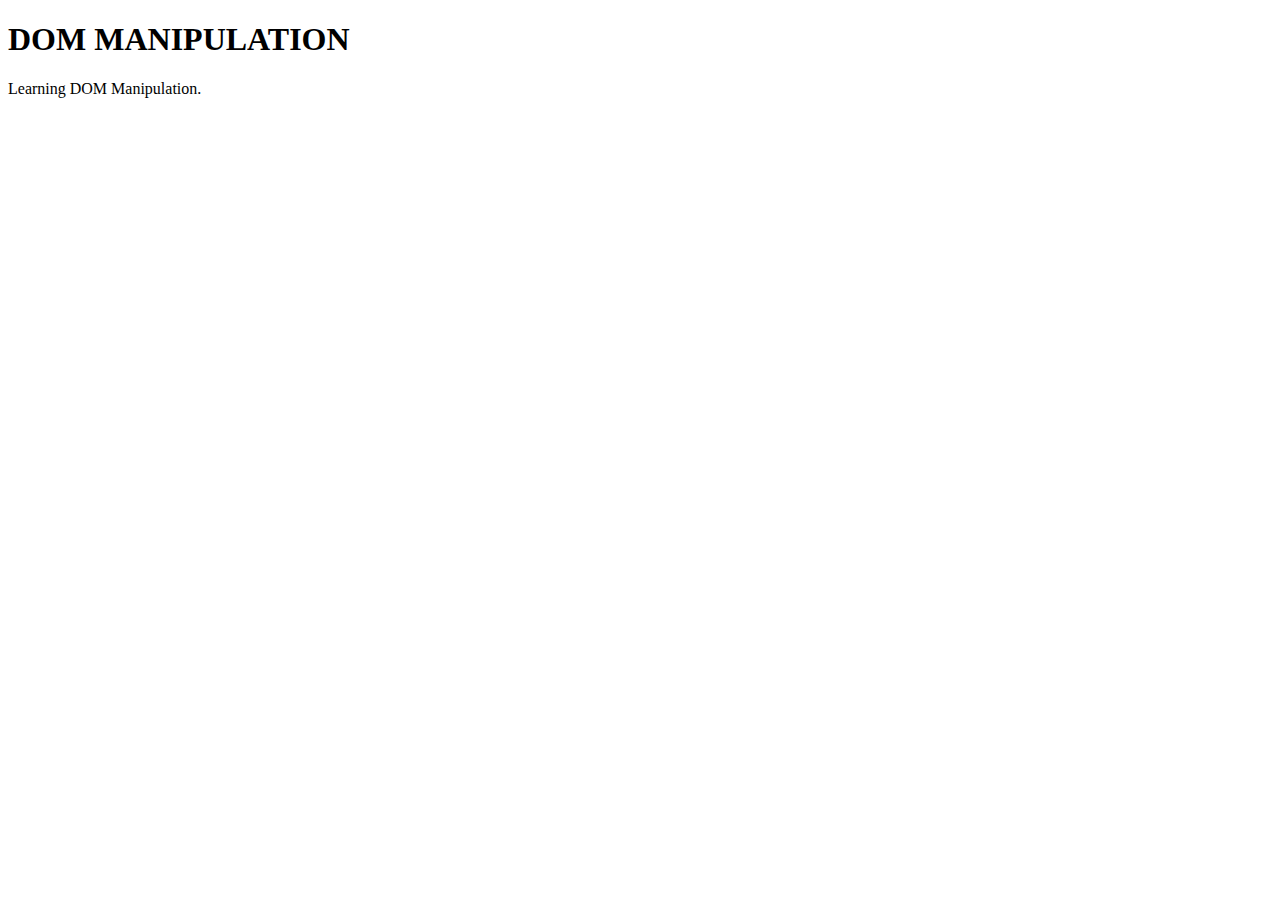
<file: 06_domManipulation/index.html>
<!DOCTYPE html>
<html lang="en">
<head>
    <meta charset="UTF-8">
    <meta name="viewport" content="width=device-width, initial-scale=1.0">
    <title>DOM_MANIPULATION</title>
</head>
<body>
    <div class="bg-black">
        <h1 class="heading">DOM MANIPULATION</h1>
        <p> Learning DOM Manipulation.</p>
    </div>   
</body>
</html>
</file>
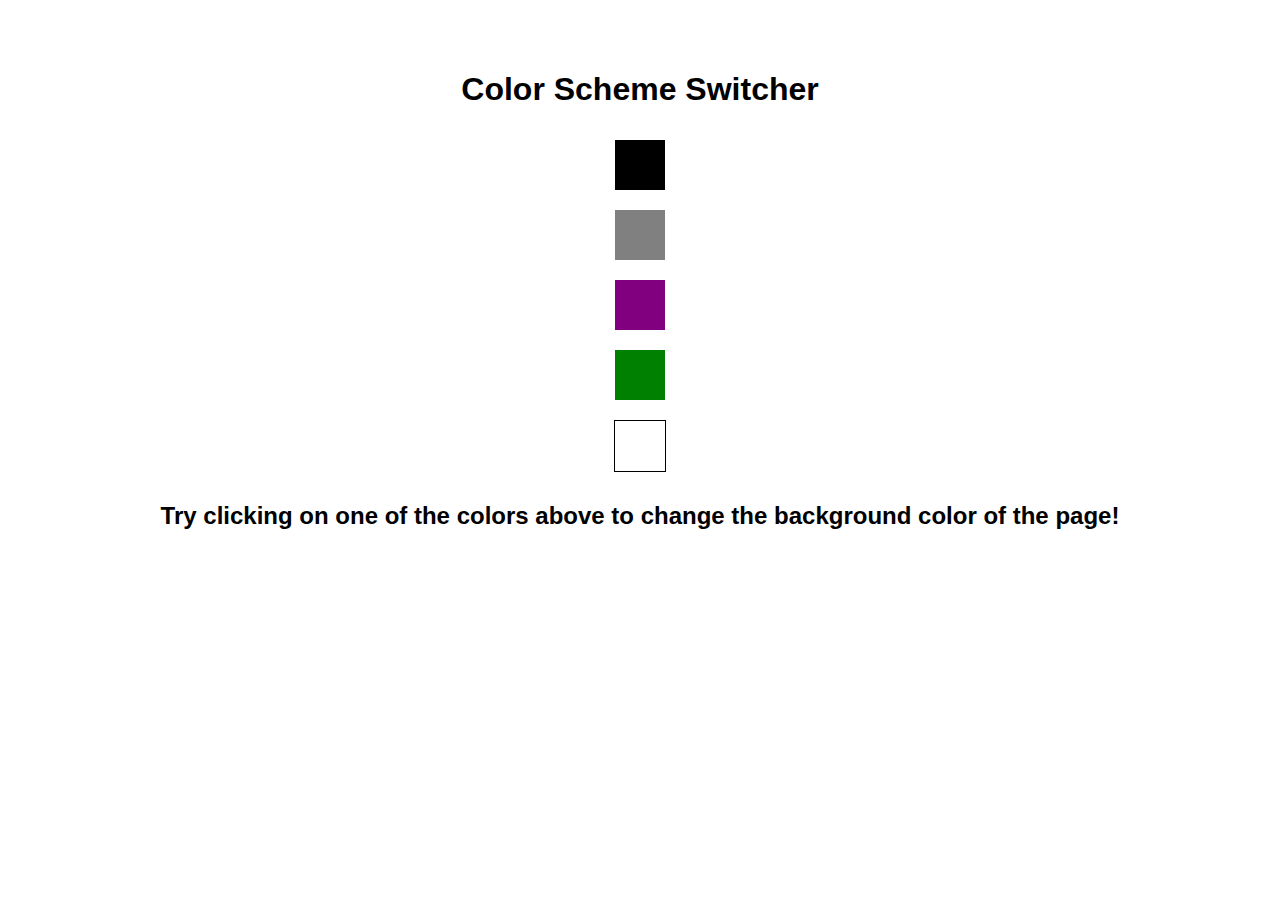
<file: 07_projects/01_colorSchemeSwitcher/index.html>
<!DOCTYPE html>
<html lang="en">
<head>
    <meta charset="UTF-8">
    <meta name="viewport" content="width=device-width, initial-scale=1.0">
    <title>Color Scheme Switcher</title>
    <link rel="stylesheet" href="style.css"/>
    <script type="module" src="script.js"></script>
</head>
<body>
    <div class="canvas">
        <h1>Color Scheme Switcher</h1>
        <span class="button" id="black"></span>
        <span class="button" id="grey"></span>
        <span class="button" id="purple"></span>
        <span class="button" id="green"></span>
        <span class="button" id="white"></span>
        <h2>Try clicking on one of the colors above to change the background color of the page!</h2>
    </div>
</body>
</html>
</file>
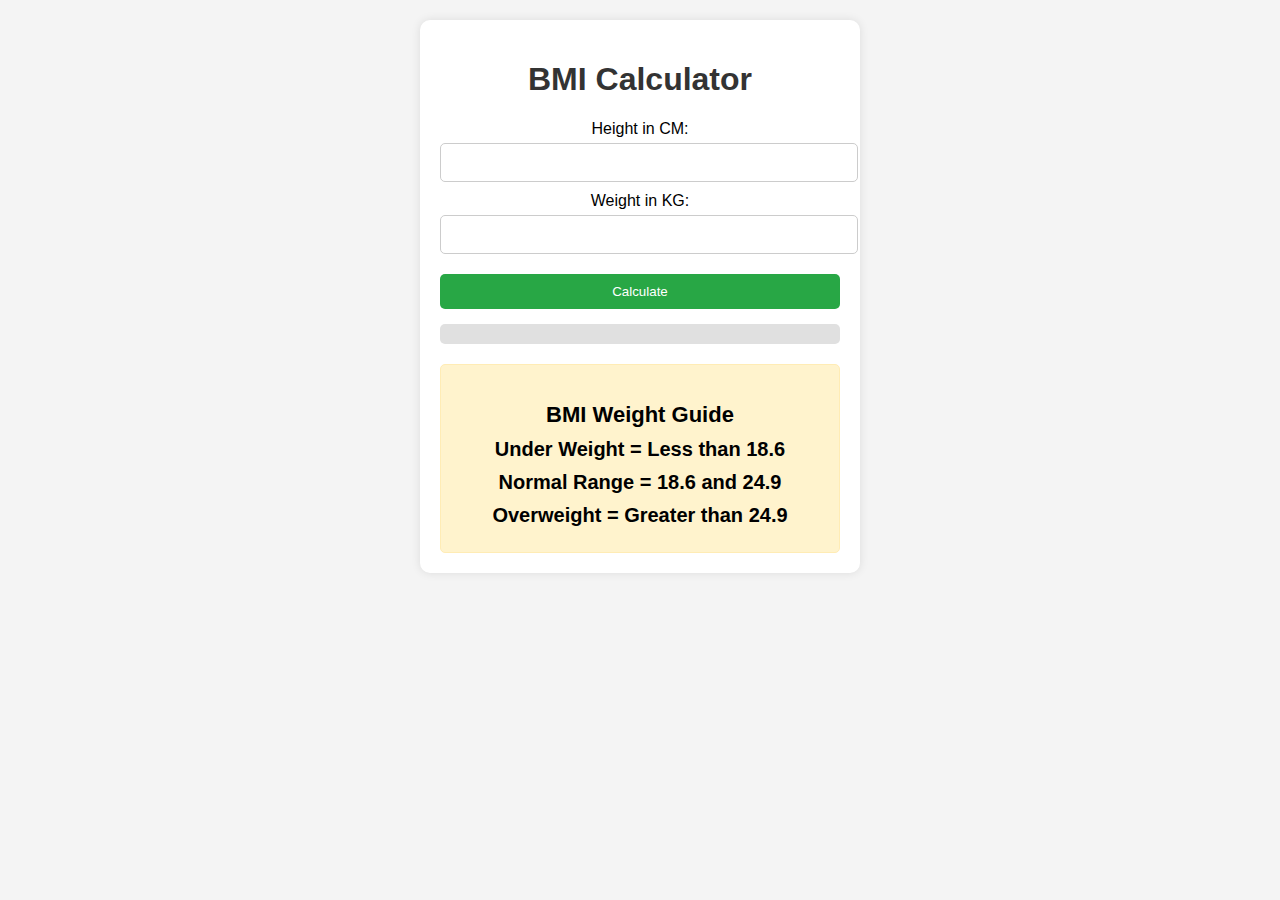
<file: 07_projects/02_bmiCalculator/index.html>
<!DOCTYPE html>
<html lang="en">
<head>
    <meta charset="UTF-8">
    <meta name="viewport" content="width=device-width, initial-scale=1.0">
    <title>Find Out Your BMI</title>
    <link rel="stylesheet" href="/07_projects/02_project/style.css"/>
</head>
<body>
    <div class="container">
        <h1>BMI Calculator</h1>
        <form>
            <p>
                <label>Height in CM:</label>
                <input type="text" id="height"/>
            </p>
            <p>
                <label>Weight in KG:</label>
                <input type="text" id="weight"/>
            </p>
            <button>Calculate</button>
            <div id="results"></div>
            <div id="weight-guide">
                <h3>BMI Weight Guide</h3>
                <p>Under Weight = Less than 18.6</p>
                <p>Normal Range = 18.6 and 24.9</p>
                <p>Overweight = Greater than 24.9</p>
            </div>
        </form>
    </div>
</body>
<script src="/07_projects/02_project/script.js"></script>
</html>
</file>
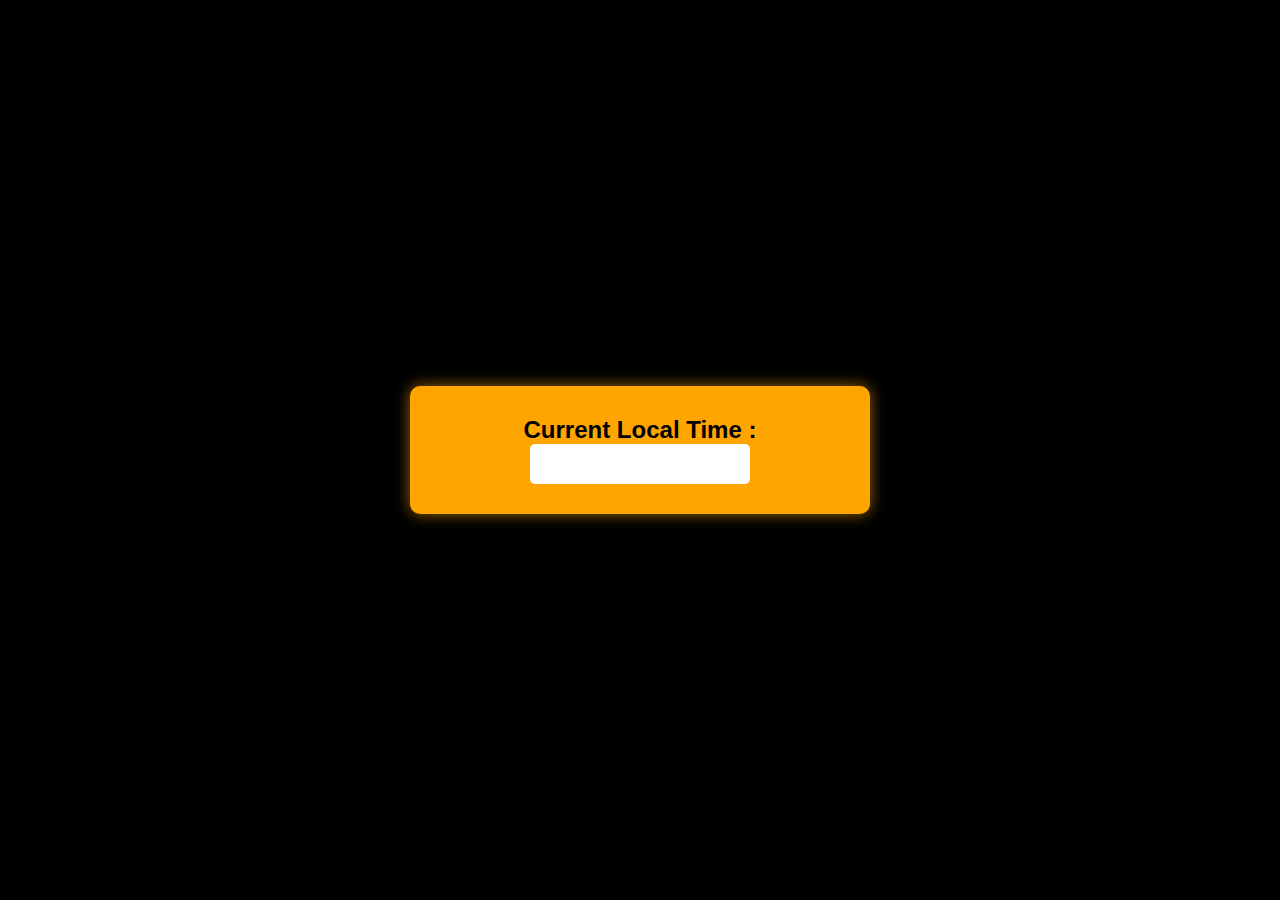
<file: 07_projects/03_digitalClock/index.html>
<!DOCTYPE html>
<html lang="en">
<head>
    <meta charset="UTF-8">
    <meta name="viewport" content="width=device-width, initial-scale=1.0">
    <title>Digital Clock</title>
    <link rel="stylesheet" href="/07_projects/03_project/style.css"/>
</head>
<body>
    <div class="time">
        <div id="banner">
            <span>Current Local Time :</span>
        </div>
        <div class="clock"></div>
    </div>
</body>
<script src="/07_projects/03_project/script.js"></script>
</html>
</file>
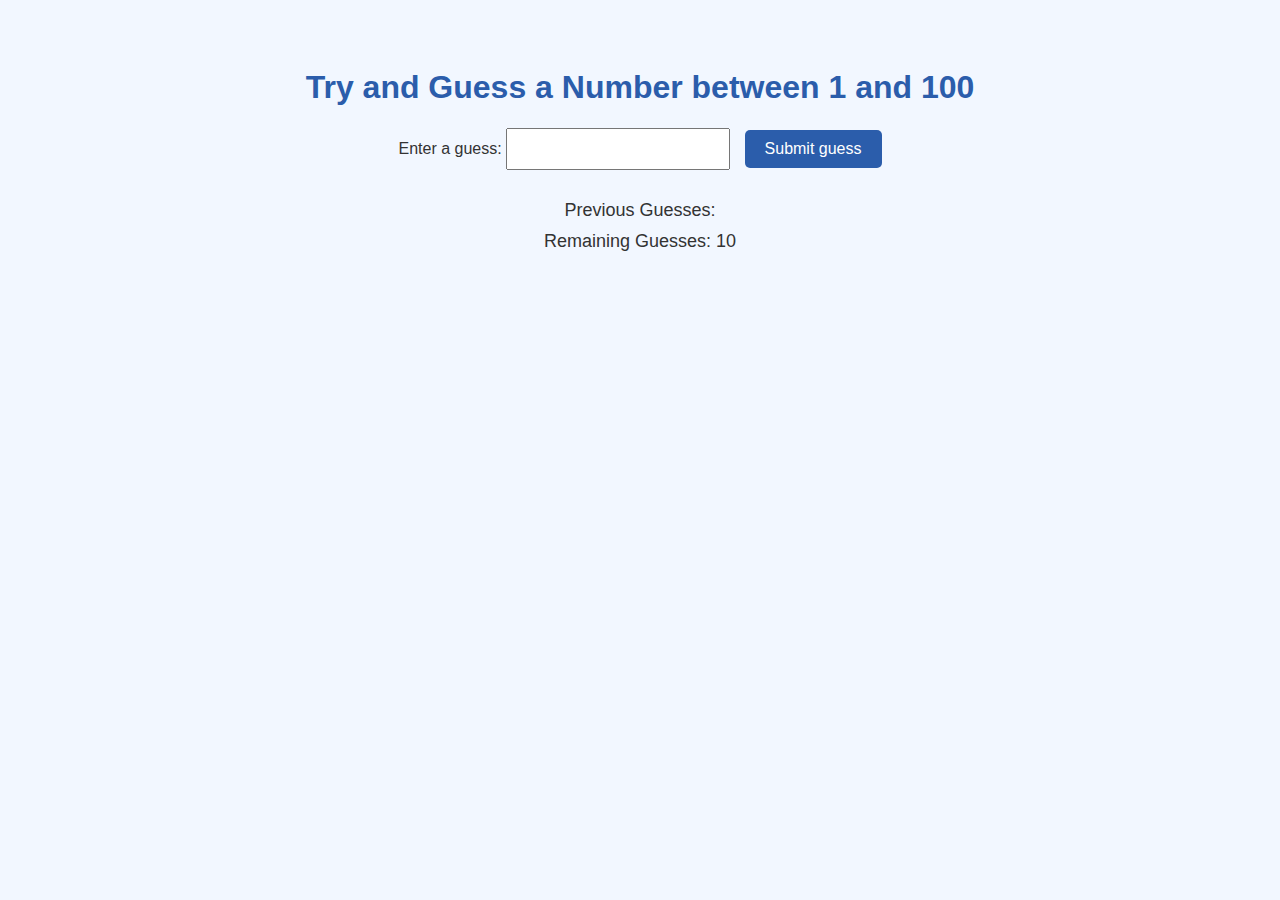
<file: 07_projects/04_guessNumber/index.html>
<!DOCTYPE html>
<html lang="en">

<head>
    <meta charset="UTF-8" />
    <meta name="viewport" content="width=device-width, initial-scale=1.0" />
    <title>Number Guessing Game</title>
    <link rel="stylesheet" href="/07_projects/04_project/style.css"/>
</head>

<body>
    <h1>Try and Guess a Number between 1 and 100</h1>
    <form>
        <label for="guessField">Enter a guess: </label>
        <input type="text" id="guessField" />
        <input type="submit" id="subt" value="Submit guess" />
    </form>

    <div class="resultParas">
        <p class="guesses">Previous Guesses: </p>
        <p class="lastResult">Remaining Guesses: 10</p>
        <p class="lowOrHi"></p>
    </div>
</body>
<script src="/07_projects/04_project/script.js"></script>

</html>
</file>
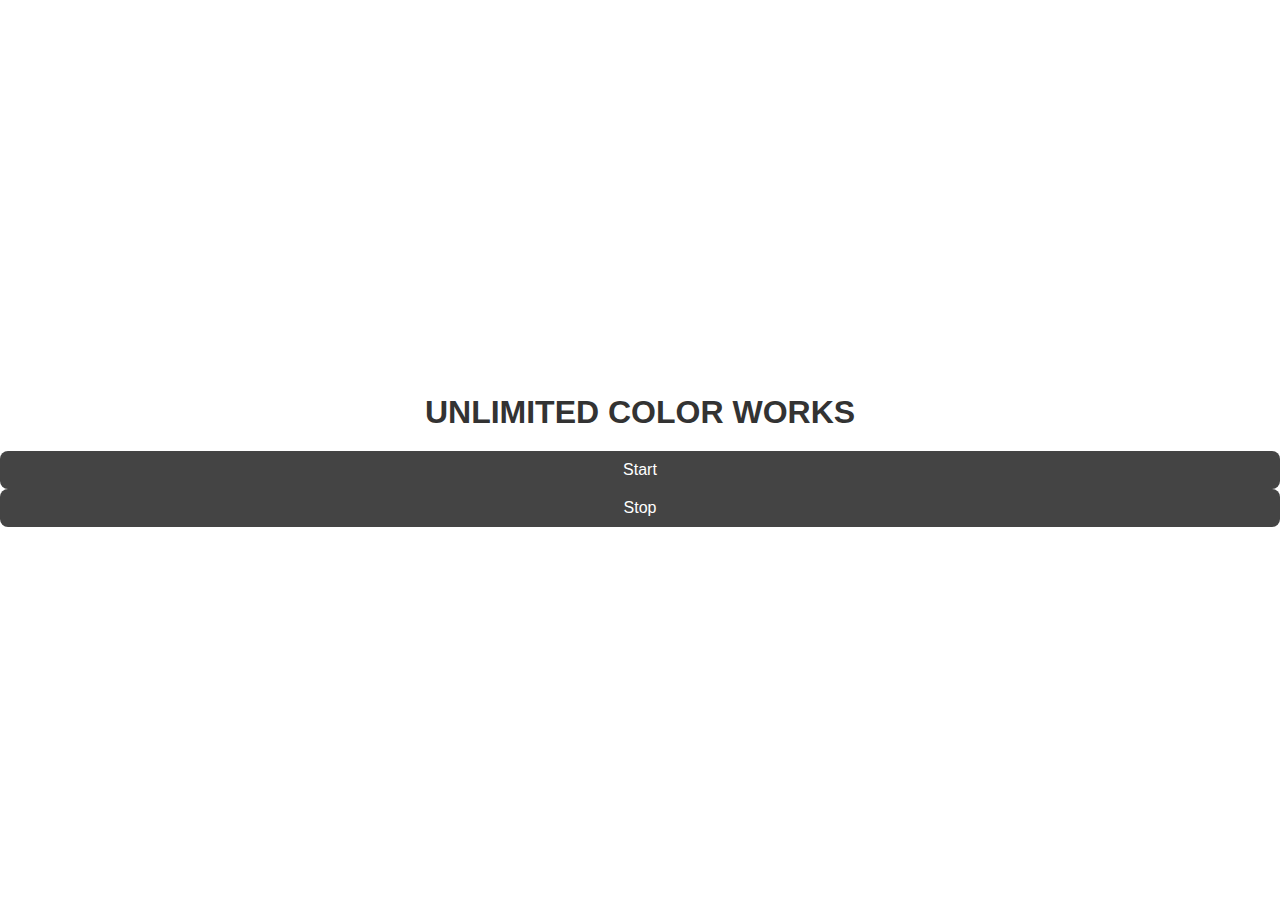
<file: 07_projects/05_unlimitedColors/index.html>
<!DOCTYPE html>
<html lang="en">
<head>
    <meta charset="UTF-8">
    <meta name="viewport" content="width=device-width, initial-scale=1.0">
    <title>UNLIMITED COLORS</title>
    <link rel="stylesheet" href="/07_projects/05_unlimitedColors/style.css" />
</head>
<body>
    
        <h1> UNLIMITED COLOR WORKS </h1>
        <button id="start">Start</button>
        <button id="stop">Stop</button>        
    
</body>
<script src="/07_projects/05_unlimitedColors/script.js"></script>
</html>
</file>
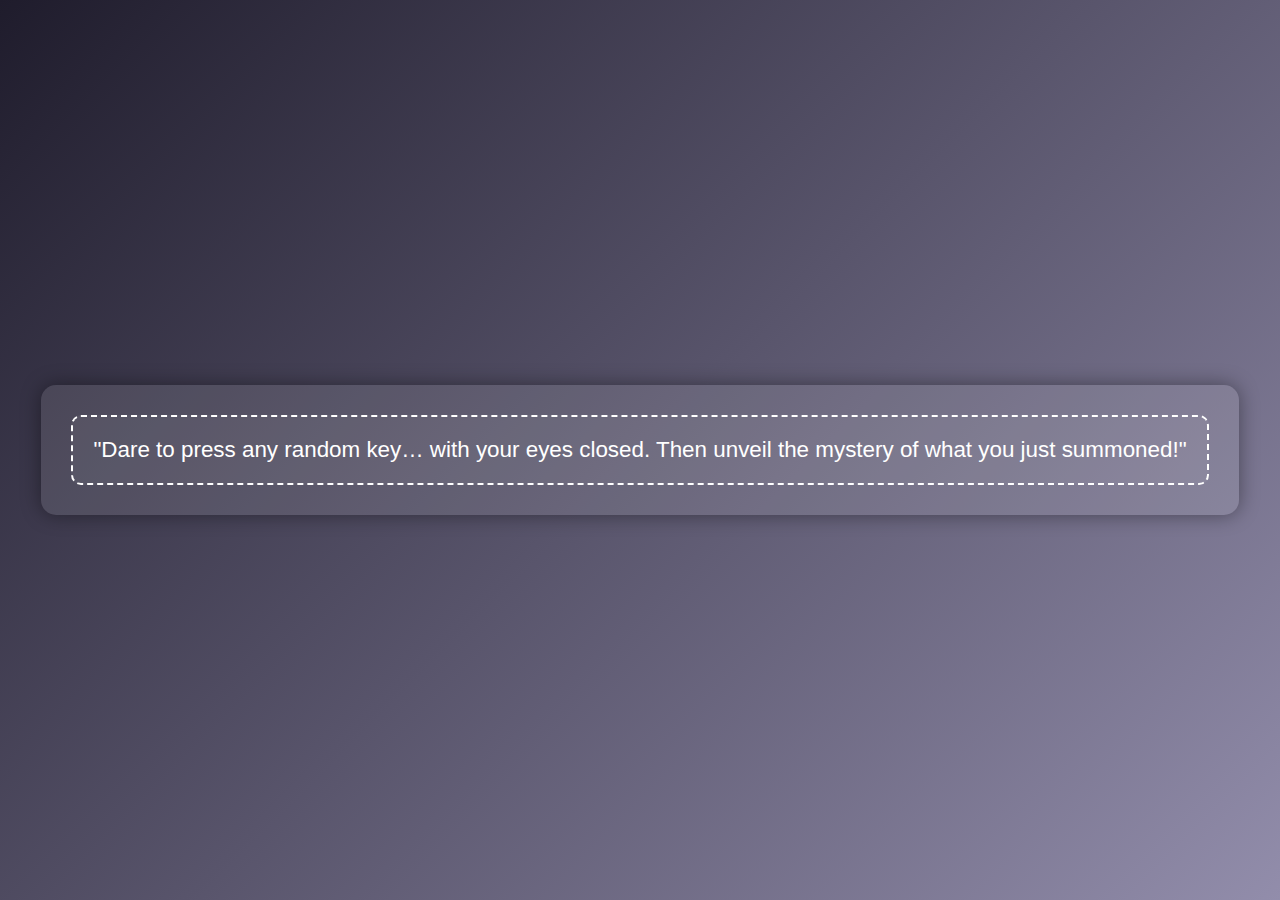
<file: 07_projects/06_keyboardMagic/index.html>
<!DOCTYPE html>
<html lang="en">
<head>
    <meta charset="UTF-8">
    <meta name="viewport" content="width=device-width, initial-scale=1.0">
    <title> Keyboard Magic </title>
    <link rel="stylesheet" href="/07_projects/06_keyboardMagic/style.css" />
</head>
<body>
    <div id="insert">
        <div class="key">
            "Dare to press any random key… with your eyes closed. Then unveil the mystery of what you just summoned!"
        </div>
    </div>
</body>
<script src="/07_projects/06_keyboardMagic/script.js"></script>
</html>
</file>
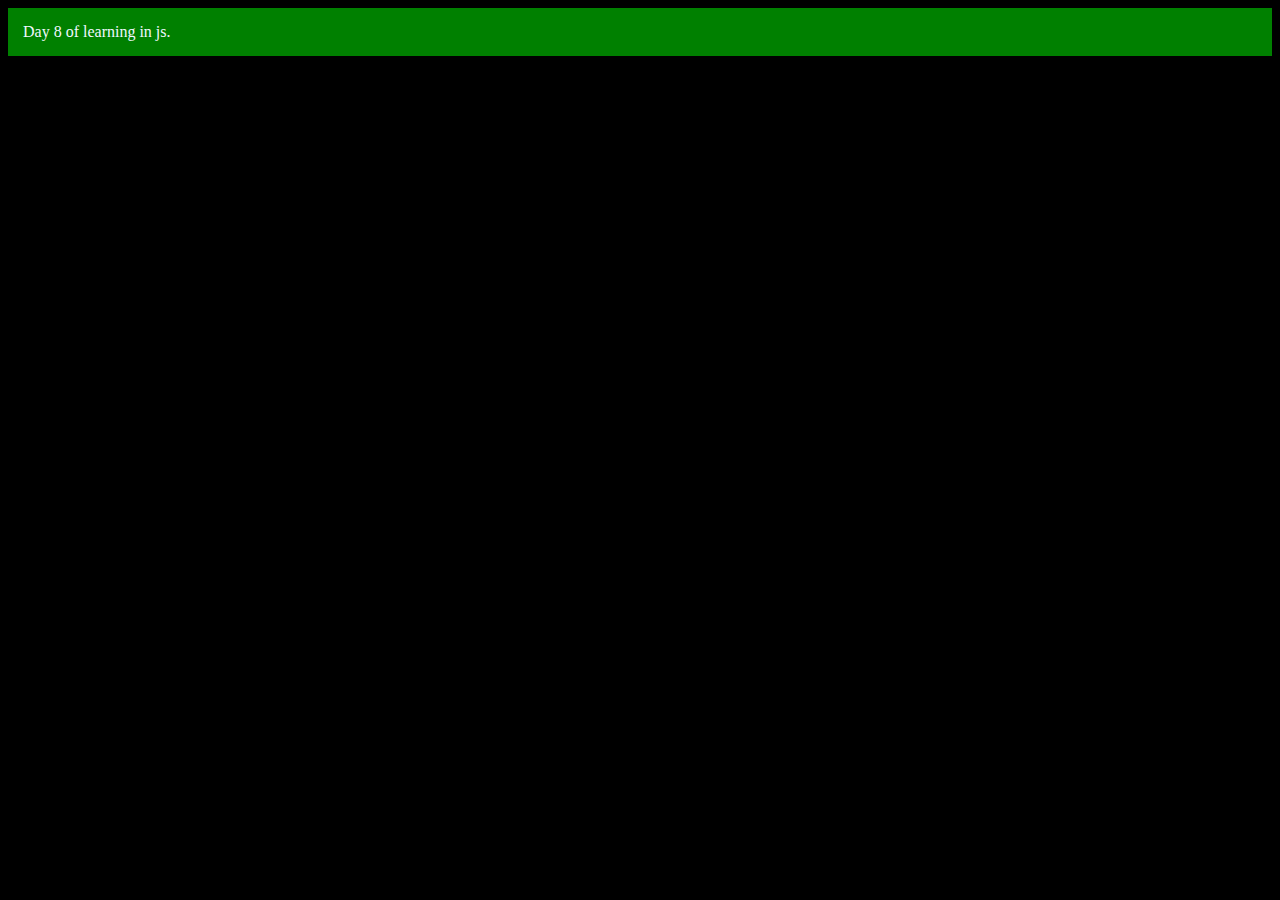
<file: 06_domManipulation/ nodeListCreation.html>
<!DOCTYPE html>
<html lang="en">
<head>
    <meta charset="UTF-8">
    <meta name="viewport" content="width=device-width, initial-scale=1.0">
    <title>DOM | NodeList Creation </title>
</head>
<body style="background-color: black; color: aliceblue; font-size: medium;">

    
</body>
<script>
    const div = document.createElement('div');
    console.log(div);
    div.className = "main";
    div.id = "identity";
    div.setAttribute("title", "block-title");
    div.style.backgroundColor = "green";
    div.style.padding = "15px";
    const addText = document.createTextNode("Day 8 of learning in js.")
    // OR: (not best way) : div.innerText = "Day 8 of learning in js."
    div.appendChild(addText);

    document.body.appendChild(div);
</script>
</html>
</file>
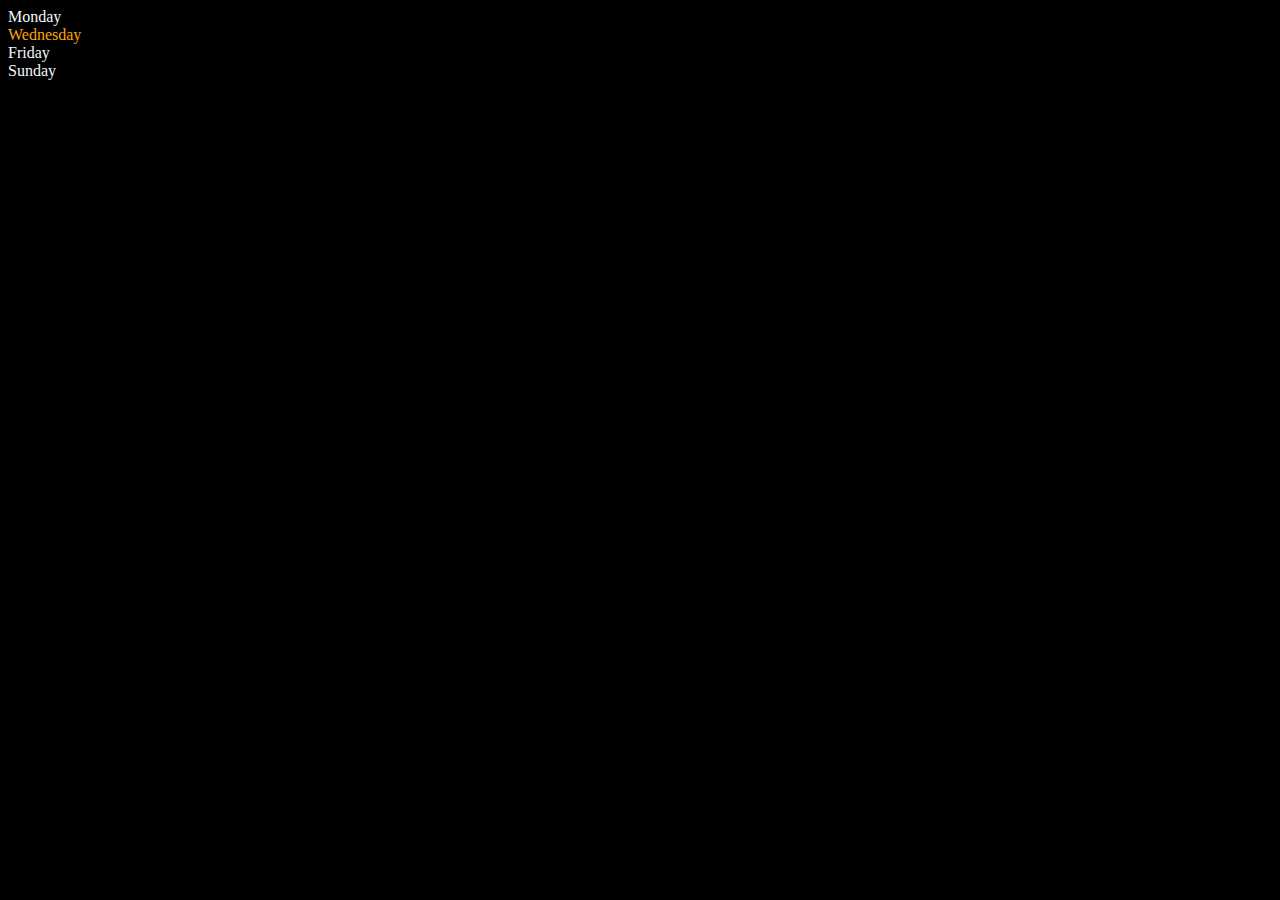
<file: 06_domManipulation/createElement.html>
<!DOCTYPE html>
<html lang="en">
<head>
    <meta charset="UTF-8">
    <meta name="viewport" content="width=device-width, initial-scale=1.0">
    <title>DOM | Creating New Element in DOM</title>
</head>
<body style="background-color: black; color: aliceblue; font-size: medium;">
    <div class="parent">
        <div class="day">Monday</div>
        <div class="day">Wednesday</div>
        <div class="day">Friday</div>
        <div class="day">Sunday</div>
    </div>
</body>
<script>
    const parent = document.querySelector('.parent');
    console.log(parent);
    console.log(parent.children);

    
    for(let i = 0; i<parent.children.length; i++){
        console.log(parent.children[i].innerHTML);
    }

    parent.children[1].style.color = "orange";
    console.log(parent.firstElementChild);
    console.log(parent.lastElementChild);

    
    const dayOne = document.querySelector('.day');
    console.log(dayOne);
    console.log(dayOne.parentElement);
    console.log(dayOne.nextElementSibling);

    console.log("NODES : ", parent.childNodes);

</script>
</html>
</file>
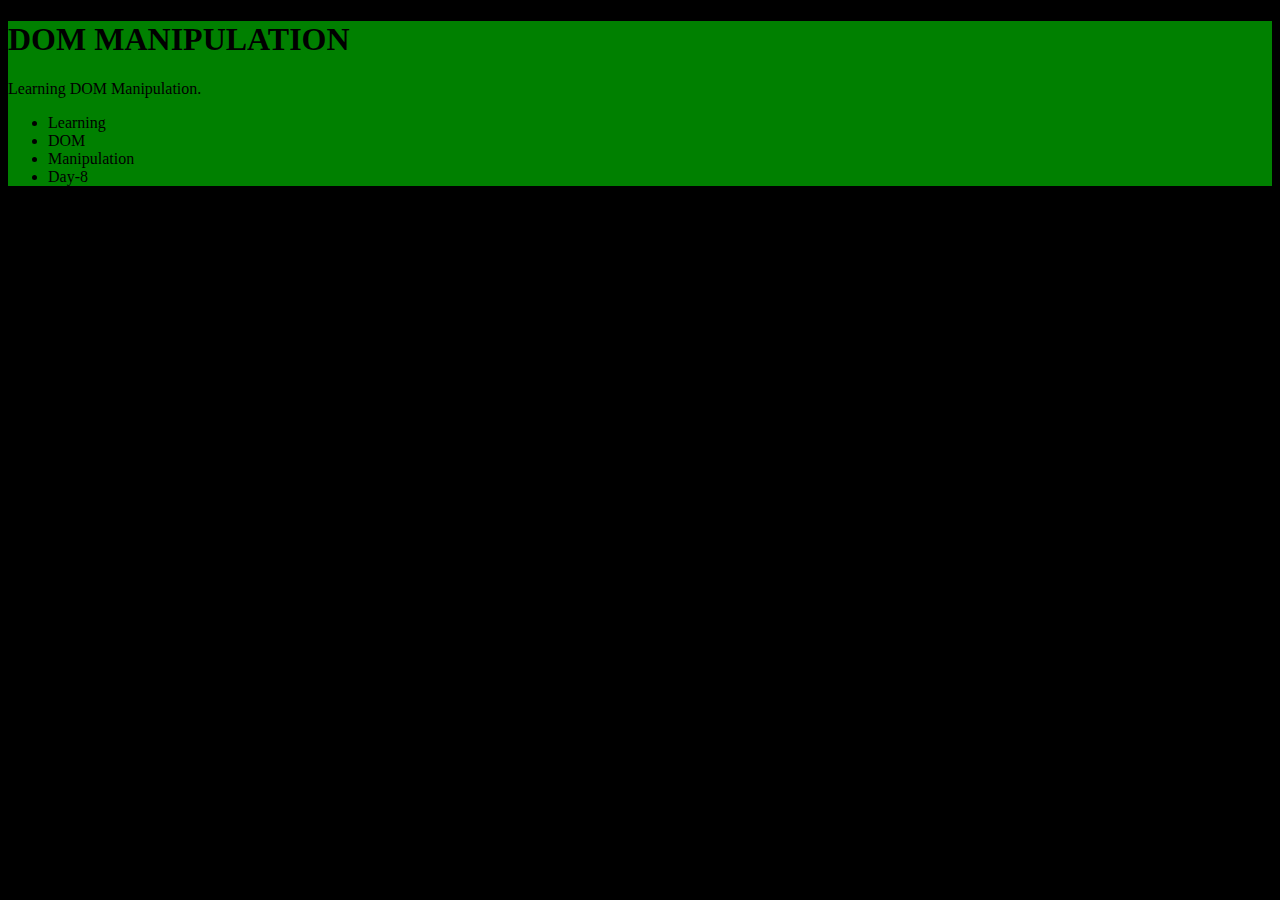
<file: 06_domManipulation/domSelectors.html>
<!DOCTYPE html>
<html lang="en">
<head>
    <meta charset="UTF-8">
    <meta name="viewport" content="width=device-width, initial-scale=1.0">
    <title>DOM_MANIPULATION</title>
    <style>
        .bg-black{
            background-color: black;
            color:whitesmoke;
        }
        .bg-color{
            background-color: green;
            color: black;
        }
    </style>
</head>
<body class="bg-black">
    <div class="bg-color">
        <h1 id ="title" class="heading">DOM MANIPULATION<span style="display: none;"> Testing Text </span>
        </h1>
        <p> Learning DOM Manipulation.
            <ul>
                <li class = "list-Item">Learning</li>
                <li class = "list-Item">DOM</li>
                <li class = "list-Item">Manipulation</li>
                <li class = "list-Item">Day-8</li>
            </ul>
        </p>
    </div>   
</body>
</html>
</file>
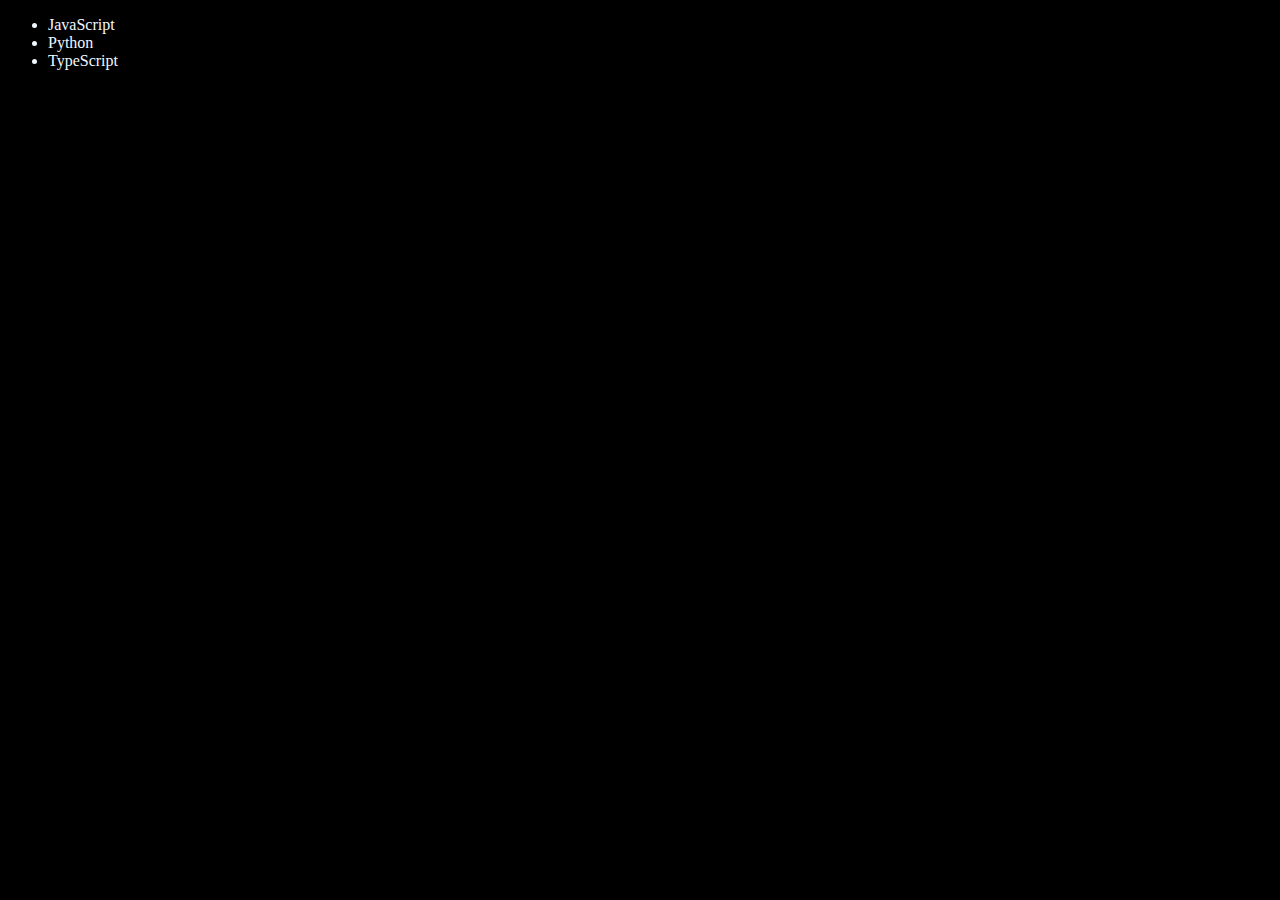
<file: 06_domManipulation/editRemoveElements.html>
<!DOCTYPE html>
<html lang="en">
<head>
    <meta charset="UTF-8">
    <meta name="viewport" content="width=device-width, initial-scale=1.0">
    <title>DOM | Edit & Remove Elements</title>
</head>
<body style="background-color: black; color: aliceblue; font-size: medium;">
    <ul class="language">
        <li>JavaScript</li>
    </ul>
</body>
<script>
    function addLanguage(languageName){
        const li = document.createElement("li");
        li.innerHTML = `${languageName}`;
        document.querySelector('.language').appendChild(li);
    }
    // Due to append it has to traverse whole tree then add at last.

    // Better Way :
    function addLanguageOptimized(languageName){
        const li = document.createElement('li');
        li.appendChild(document.createTextNode(languageName));
        document.querySelector('.language').appendChild(li);
    }

    addLanguageOptimized('Ruby');
    addLanguageOptimized('Mojo');
    addLanguageOptimized('GoLang');

    // Edit :

    const changeLanguage = document.querySelector('li:nth-child(2)');
    // NO SPACE between li:nth-child(index);
    // It also do traversing : changeLanguage.innerHTML = "Python";
    // Better Way :
    const newLi = document.createElement('li');
    newLi.textContent = "Python";
    // In-place of .textContent we can use innerHTML.
    changeLanguage.replaceWith(newLi);

    // Edit :
    const changeAnotherLanguage = document.querySelector('li:nth-child(3)');
    console.log(changeAnotherLanguage);
    changeAnotherLanguage.outerHTML = '<li>TypeScript</li>';

    // Remove :
    const removeLanguage = document.querySelector('li:last-child');
    // You can also do li:first-child;
    removeLanguage.remove();

</script>
</html>
</file>
<file: 07_projects/01_colorSchemeSwitcher/style.css>
body {
    text-align: center;
    font-family: Arial, sans-serif;
}

.canvas {
    display: flex;
    flex-direction: column;
    align-items: center;
    margin-top: 50px;
}

.button {
    width: 50px;
    height: 50px;
    margin: 10px;
    cursor: pointer;
    display: inline-block;
}

#black { background-color: black; }
#grey { background-color: grey; }
#purple { background-color: purple; }
#green { background-color: green; }
#white { background-color: white; border: 1px solid black; }
</file>
<file: 07_projects/02_project/style.css>
body {
    font-family: Arial, sans-serif;
    text-align: center;
    background-color: #f4f4f4;
    margin: 0;
    padding: 20px;
}

.container {
    max-width: 400px;
    background: white;
    padding: 20px;
    border-radius: 10px;
    box-shadow: 0 0 10px rgba(0, 0, 0, 0.1);
    margin: auto;
}

h1 {
    color: #333;
}

p {
    margin: 10px 0;
}

input {
    width: 100%;
    padding: 8px;
    margin-top: 5px;
    border: 1px solid #ccc;
    border-radius: 5px;
    text-align: center; /* Center text inside input */
    font-size: 18px; /* Increase font size */
    font-weight: bold;
}

button {
    width: 100%;
    padding: 10px;
    background-color: #28a745;
    color: white;
    border: none;
    border-radius: 5px;
    cursor: pointer;
    margin-top: 10px;
}

button:hover {
    background-color: #218838;
}

#results {
    margin-top: 15px;
    font-size: 18px;
    font-weight: bold;
    color: #333;
    padding: 10px;
    background: #e0e0e0;
    border-radius: 5px;
}

#weight-guide {
    margin-top: 20px;
    padding: 15px;
    background: #fff3cd;
    border-radius: 5px;
    border: 1px solid #ffecb5;
    text-align: center; /* Center-align all text */
    font-size: 20px; /* Increase font size */
    font-weight: bold; /* Make it bolder */
}

h3 {
    margin-bottom: 5px;
    font-size: 22px;
    font-weight: bold;
}
</file>
<file: 07_projects/03_project/style.css>
body {
    font-family: Arial, sans-serif;
    text-align: center;
    background-color: black;
    color: white;
    margin: 0;
    padding: 0;
    display: flex;
    justify-content: center;
    align-items: center;
    height: 100vh;
}

.time {
    width: 400px;
    padding: 30px;
    background: orange;
    border-radius: 10px;
    box-shadow: 0 0 15px rgba(255, 165, 0, 0.6);
    display: flex;
    flex-direction: column;
    justify-content: center;
    align-items: center;
}

#banner {
    font-size: 24px;
    font-weight: bold;
    color: black;
}

.clock {
    font-size: 40px;
    font-weight: bold;
    color: black;
    background: white;
    padding: 20px;
    border-radius: 5px;
    min-width: 180px;
    text-align: center;
}
</file>
<file: 07_projects/04_project/style.css>
body {
    font-family: Arial, sans-serif;
    background: #f2f7ff;
    color: #333;
    text-align: center;
    padding: 40px;
}

h1 {
    color: #2b5dab;
}

input[type="text"] {
    padding: 10px;
    font-size: 16px;
    width: 200px;
    margin-right: 10px;
}

input[type="submit"] {
    padding: 10px 20px;
    background-color: #2b5dab;
    color: white;
    border: none;
    border-radius: 5px;
    cursor: pointer;
    font-size: 16px;
}

input[type="submit"]:hover {
    background-color: #1d3f7c;
}

.resultParas {
    margin-top: 30px;
}

.guesses,
.lastResult,
.lowOrHi {
    font-size: 18px;
    margin: 10px 0;
}

.button {
    margin-top: 20px;
}

.button h2 {
    display: inline-block;
    background-color: #28a745;
    color: white;
    padding: 10px 25px;
    border-radius: 5px;
    cursor: pointer;
    font-size: 18px;
}

.button h2:hover {
    background-color: #218838;
}
</file>
<file: 07_projects/05_unlimitedColors/style.css>
body {
    font-family: Arial, sans-serif;
    text-align: center;
    margin: 0;
    padding: 0;
    height: 100vh;
    display: flex;
    flex-direction: column;
    justify-content: center;
    transition: background-color 0.5s ease;
}

h1 {
    color: #333;
    margin-bottom: 20px;
}

.button-container {
    display: flex;
    gap: 20px;
    justify-content: center;
}

button {
    padding: 10px 20px;
    font-size: 16px;
    border: none;
    border-radius: 8px;
    cursor: pointer;
    background-color: #444;
    color: white;
    transition: background-color 0.3s ease;
}

button:hover {
    background-color: #666;
}
</file>
<file: 07_projects/06_keyboardMagic/style.css>
/* Reset and base styles */
* {
    margin: 0;
    padding: 0;
    box-sizing: border-box;
    font-family: 'Segoe UI', Tahoma, Geneva, Verdana, sans-serif;
}

body {
    background: linear-gradient(135deg, #1f1c2c, #928dab);
    color: #fff;
    height: 100vh;
    display: flex;
    justify-content: center;
    align-items: center;
    padding: 20px;
    text-align: center;
}

#insert {
    background: rgba(255, 255, 255, 0.1);
    padding: 30px;
    border-radius: 15px;
    box-shadow: 0 0 20px rgba(0,0,0,0.4);
    transition: all 0.3s ease;
}

.key {
    font-size: 1.4rem;
    font-weight: 500;
    padding: 20px;
    border: 2px dashed #fff;
    border-radius: 10px;
    background-color: rgba(255, 255, 255, 0.05);
}

.color {
    animation: fadeIn 0.4s ease-in;
}

/* Table Styling */
table {
    width: 100%;
    border-collapse: collapse;
    margin-top: 20px;
}

th, td {
    padding: 15px;
    border: 1px solid #fff;
    background-color: rgba(255, 255, 255, 0.2);
    font-size: 1.1rem;
}

th {
    background-color: rgba(0, 0, 0, 0.4);
    font-weight: bold;
    color: #ffeb3b;
}

td {
    color: #e0f7fa;
}

tr:hover td {
    background-color: rgba(255, 255, 255, 0.3);
}

/* Animation */
@keyframes fadeIn {
    from {
        opacity: 0;
        transform: translateY(-10px);
    }
    to {
        opacity: 1;
        transform: translateY(0);
    }
}
</file>
